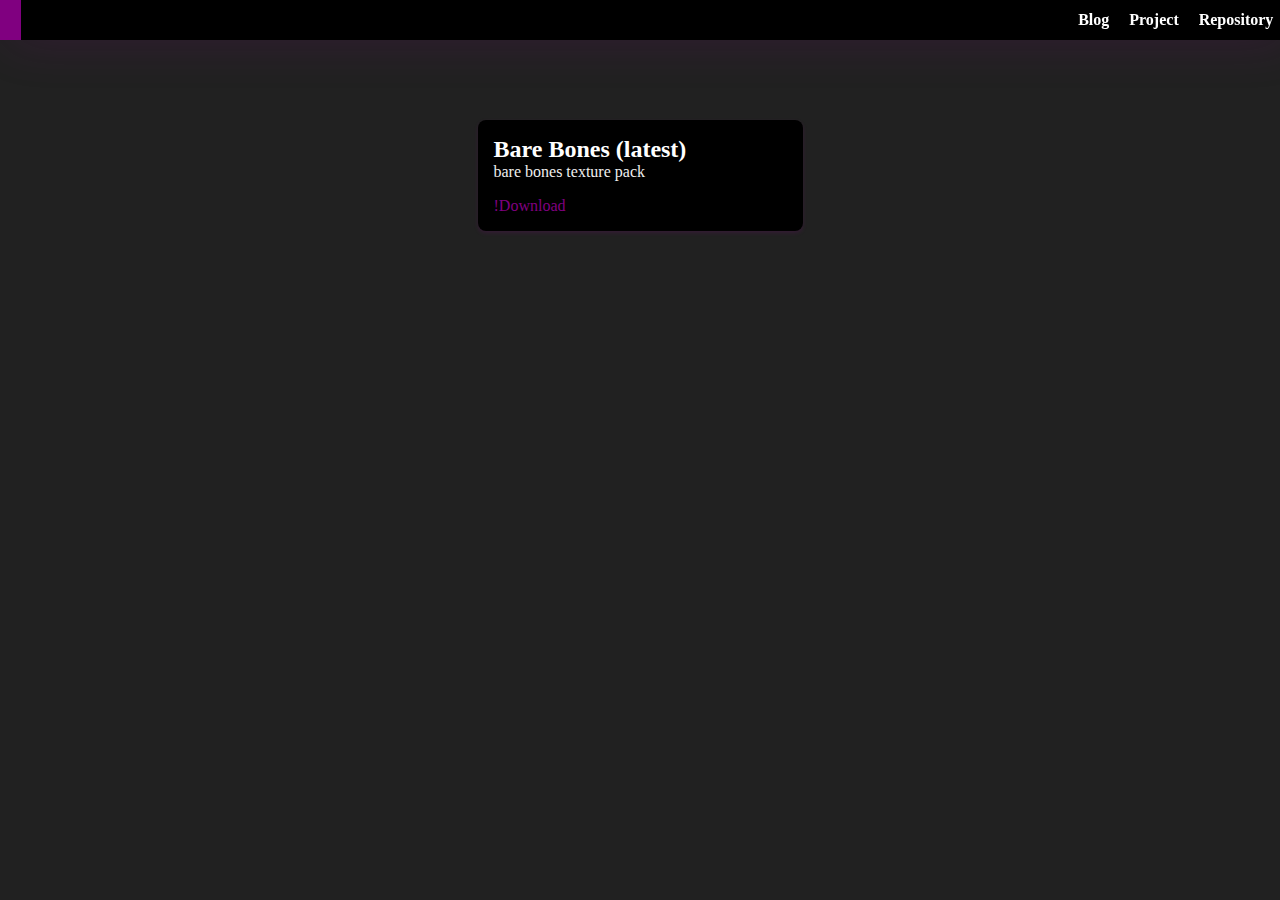
<file: index.html>
<!doctype html>
<html lang="en">
    <head>
        <meta charset="UTF-8" />
        <meta name="viewport" content="width=device-width, initial-scale=1.0" />
        <meta http-equiv="X-UA-Compatible" content="ie=edge" />
        <link rel="stylesheet" href="style.css" />
        <title>Home</title>
    </head>
    <body>
        <nav>
            <div class="nav-brand"></div>
            <ul>
                <li><a href="#">Blog</a></li>
                <li><a href="#">Project</a></li>
                <li><a href="#">Repository</a></li>
            </ul>
        </nav>

        <div class="card-container">
            <div class="card">
                <!-- <img src="" alt="" /> -->
                <div class="card-content">
                    <h2 style="color: white">Bare Bones (latest)</h2>
                    <p style="color: #efefef; margin-bottom: 1rem">
                        bare bones texture pack
                    </p>
                    <a href="#">!Download</a>
                </div>
            </div>
        </div>
    </body>
</html>
</file>
<file: style.css>
* {
    padding: 0;
    margin: 0;
    box-sizing: border-box;
}

body {
    background: rgb(33, 33, 33);
}

.nav-brand {
    background: purple;
    padding: 15pt 8pt;
}

nav {
    background: black;
    box-shadow: 9px 0 50px rgba(128, 0, 128, 0.2);
    display: flex;
    justify-content: space-between;
    align-items: center;
    position: fixed;
    top: 0;
    right: 0;
    left: 0;
}

nav ul {
    display: flex;
    gap: 5pt;
    padding: 8pt 0;
    overflow-x: scroll;
}

nav li {
    list-style: none;
}

nav a {
    color: white;
    text-decoration: none;
    font-weight: bold;
    padding: 8pt 5pt;
}

nav a:hover {
    background: purple;
}

.card-container {
    display: flex;
    justify-content: center;
    flex-wrap: wrap;
    margin-top: 100px;
}

.card {
    background: black;
    width: 325px;
    border-radius: 8px;
    overflow: hidden;
    box-shadow: 0 2px 4px rgba(128, 0, 128, 0.2);
    margin: 20px;
}

.card img {
    width: 100%;
    height: auto;
}

.card-content {
    padding: 16px;
}

.card a {
    color: purple;
    text-decoration: none;
    margin-top: 1rem;
    align-items: center;
}
</file>
